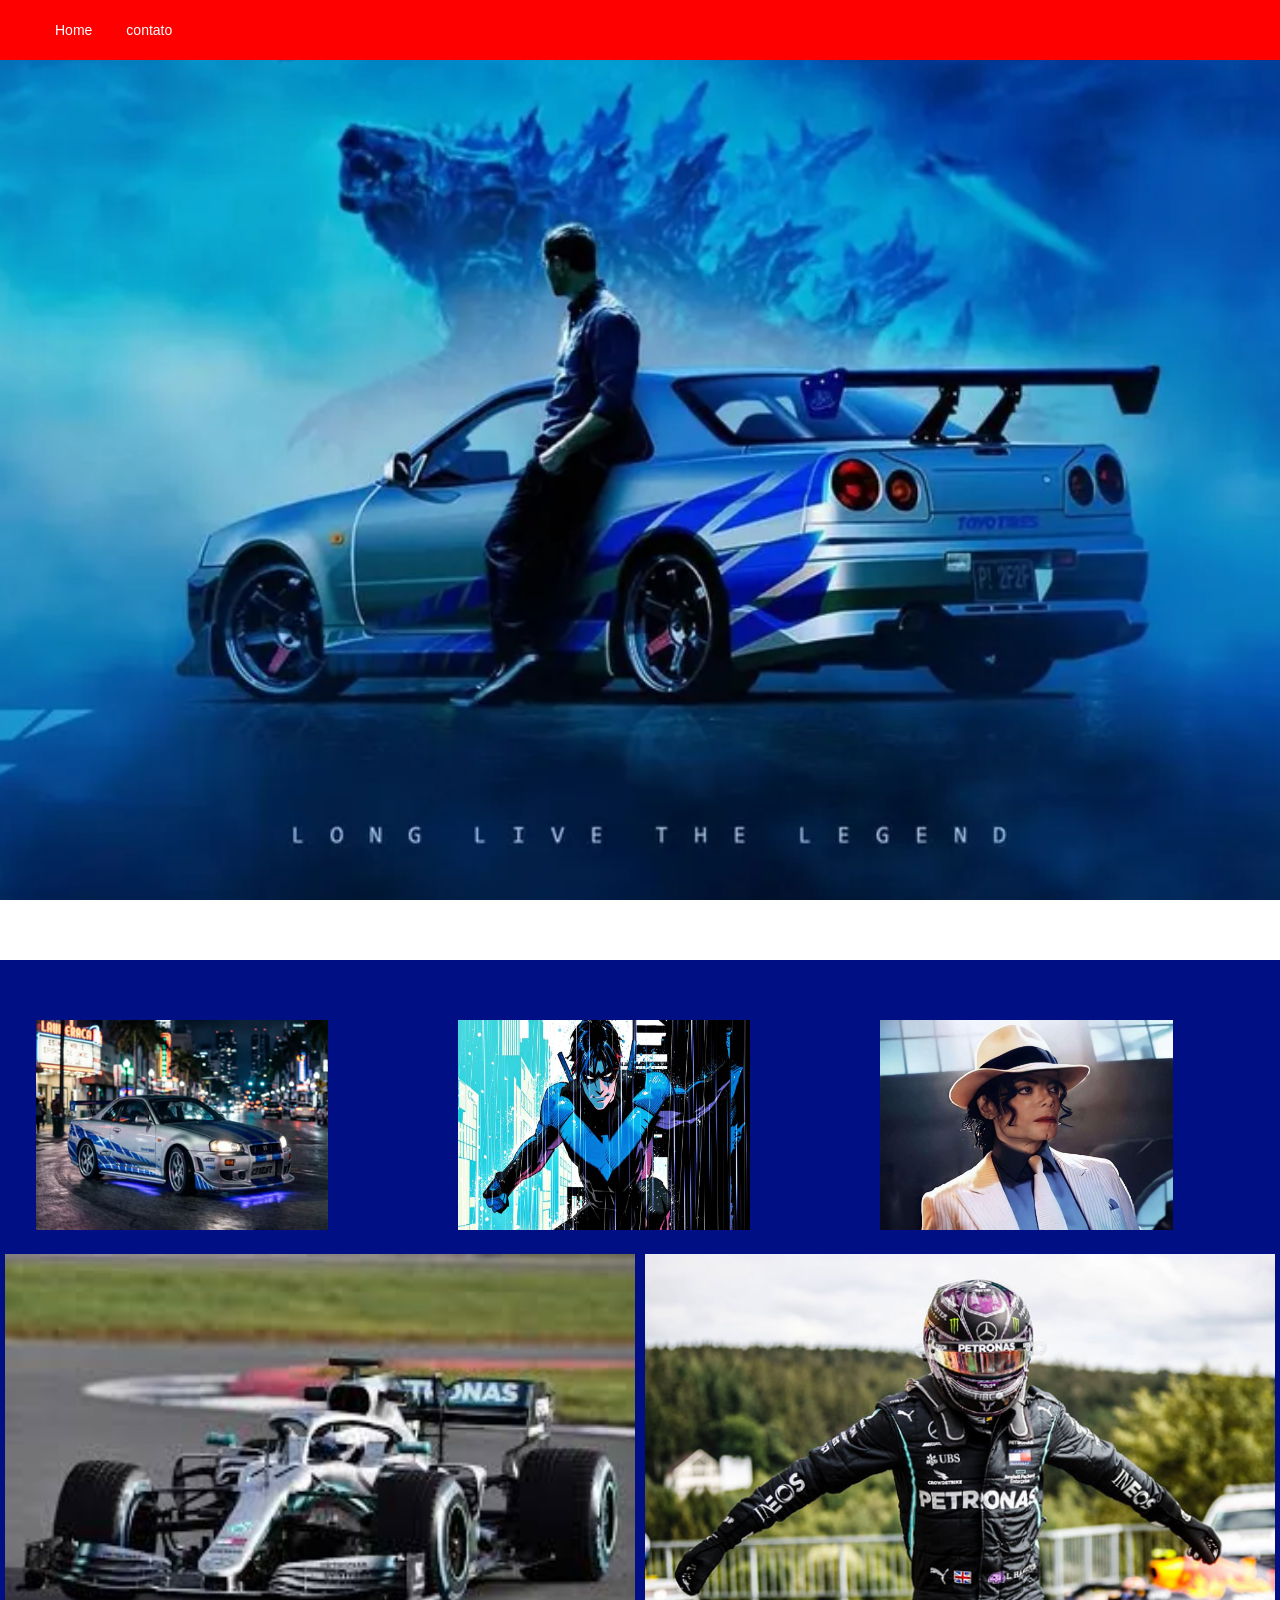
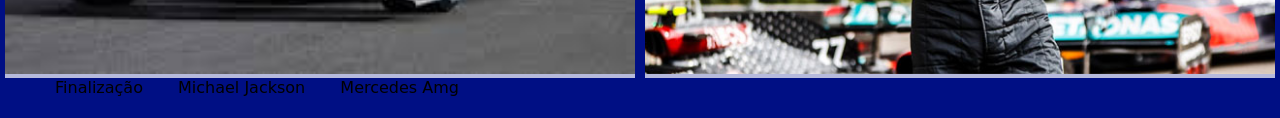
<file: Atividadebimestre/index.html>
<!DOCTYPE html>
<html lang="pt br">
<head>
    <meta charset="UTF-8">
    <meta name="viewport" content="width=device-width, initial-scale=1.0">
    <title>Document</title>

    <link rel="stylesheet" href="css/style.css">
</head>
<body>
    
    <header>
    <div class="fonte1">
        <nav>
            <ul>
                <li> <a href="index.html"> Home</a></li>
                <li> <a href="index2.html"> contato</a></li>
            </ul>
        </nav>
    </div>
</header>

        <section id="destaque"> </section>

        <section id="fundo1">
            <div class="coluna1">
                <img src="images/michael1.jpg" alt="" class="foto1">
            </div>

            <div class="coluna1">
                <img src="images/nightwing.jpeg" alt="" class="foto1">
            </div>

            <div class="coluna1">
                <img src="images/skyline1.avif" alt="" class="foto1">
            </div>
        </section>

        <section>
            <div class="coluna2">
                <img src="images/image1.jpg" alt="" class="foto2">
            </div>

            <div class="coluna2">
                <img src="images/capaHamiltonVence.jpg" alt="" class="foto2">
            </div>
        </section>

        
        <footer id="rodape">
            <div>
                <ul>
                    <li>Finalização</li>
                    <li>Michael Jackson</li>
                    <li>Mercedes Amg</li>
                </ul>
            </div>
        </footer>
</body>
</html>
</file>
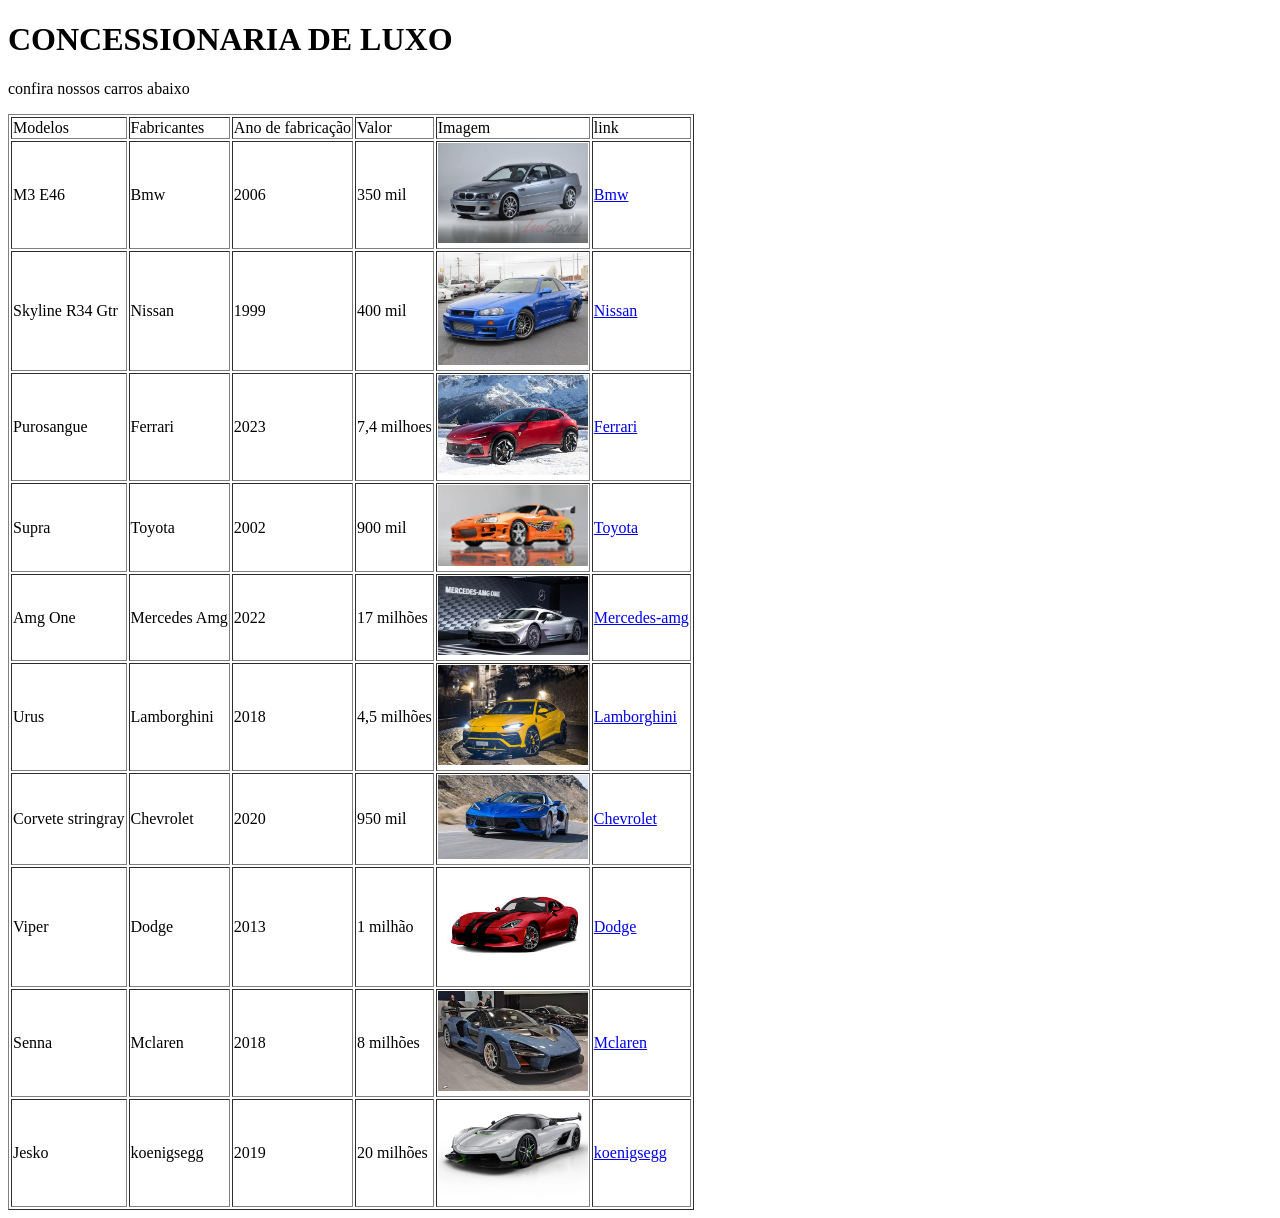
<file: Aula/index.html>
<!DOCTYPE html>
<html lang="pt br">
<head>
    <meta charset="UTF-8">
    <meta name="viewport" content="width=device-width, initial-scale=1.0">
    <title>Document</title>
</head>
<body>
    <h1> CONCESSIONARIA DE LUXO </h1>
    <p> confira nossos carros abaixo</p>
     <table border="1">
        <tr> 
        <td>Modelos</td>
        <td>Fabricantes</td>
        <td>Ano de fabricação</td>
        <td>Valor</td>
        <td>Imagem</td>
        <td>link</td>
        
        </tr>
            <tr>
                <td>M3 E46</td>
                <td>Bmw</td>
                <td>2006</td>
                <td>350 mil</td>
                <td><img src="images/bmw.jpg" alt="" width="150"></td>
                <td><a href="https://www.bmw.com.br/pt/index.html" target="_blank"> Bmw</a></td>
            </tr>
             <tr>
                <td>Skyline R34 Gtr</td>
                <td>Nissan</td>
                <td>1999</td>
                <td> 400 mil</td>
                <td><img src="images/skyline.webp" alt="" width="150"></td>
                <td><a href="https://www.nissan.com.br/" target="_blank"> Nissan</a></td>
             </tr>
                <tr>
                    <td>Purosangue</td>
                    <td>Ferrari</td>
                    <td>2023</td>
                    <td>7,4 milhoes</td>
                    <td><img src="images/images.jpg" alt="" width="150"></td>
                    <td><a href="https://www.ferrari.com/en-BR" target="_blank"> Ferrari</a></td>  
                </tr>
             <tr>
                <td>Supra</td>
                <td>Toyota</td>
                <td>2002</td>
                <td>900 mil</td>
                <td><img src="images/download.jpg" alt="" width="150"></td>
                <td><a href="https://www.toyota.com.br/" target="_blank"> Toyota</a></td>
             </tr>
               <tr>
                 <td>Amg One</td>
                 <td>Mercedes Amg</td>
                 <td>2022</td>
                 <Td>17 milhões</Td>
                 <td><img src="images/m.jpg" alt="" width="150"></td>
                 <td><a href="https://www.mercedes-amg.com/en/home" target="_blank"> Mercedes-amg</a></td>
               </tr>
               <tr>
                <td>Urus</td>
                <td>Lamborghini</td>
                <td>2018</td>
                <td>4,5 milhões</td>
                <td><img src="images/lambp.webp" alt="" width="150"></td>
                <td><a href="https://www.lamborghini.com/en-en#val-ht" target="_blank"> Lamborghini</a></td>
               </tr>
               <tr>
                <td>Corvete stringray</td>
                <td>Chevrolet</td>
                <td>2020</td>
                <td>950 mil</td>
                <td><img src="images/images (1).jpg" alt="" width="150"></td>
                <td><a href="https://www.chevrolet.com.br/" target="_blank">Chevrolet</a></td>
               </tr>
               <tr>
                <td>Viper</td>
                <td>Dodge</td>
                <td>2013</td>
                <td>1 milhão</td>
                <td><img src="images/images (2).jpg" i="" width="150"></td>
                <td><a href="https://www.dodge.com.br/" target="_blank">Dodge</a></td>
               </tr>
               
               <tr>
                <td>Senna</td>
                <td>Mclaren</td>
                <td>2018</td>
                <td>8 milhões</td>
                <td><img src="images/mca.jpg" alt="" width="150"></td>
                <td><a href="https://www.mclaren.com/" target="_blank">Mclaren</a></td>
               </tr>
               <tr>
                <td>Jesko</td>
                <td>koenigsegg</td>
                <td>2019</td>
                <td>20 milhões</td>
                <td><img src="images/2019-03-07-koenigsegg-jesko-2020-1600-01.webp" alt="" width="150"></td>
                <td><a href="https://www.koenigsegg.com/home" target="_blank"> koenigsegg</a></td>               
            </tr>
              
</body>
</html>
</file>
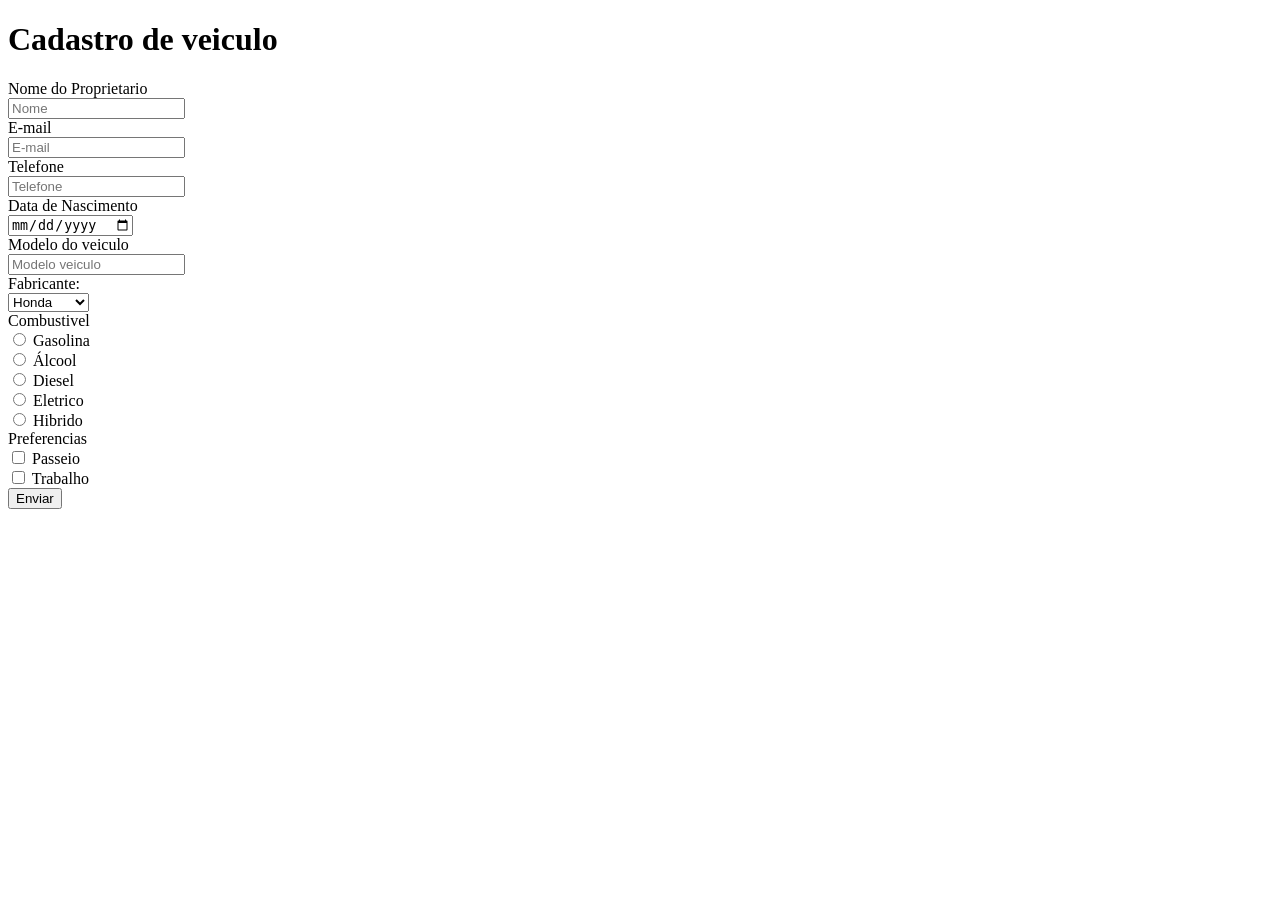
<file: Formulario/index.html>
<!DOCTYPE html>
<html lang="pt br">
<head>
    <meta charset="UTF-8">
    <meta name="viewport" content="width=device-width, initial-scale=1.0">
    <title>Document</title>
</head>
<body>
    
    <h1>Cadastro de veiculo </h1>
      
      <form action="" method="post">
        <div>
            <label for=""> Nome do Proprietario </label> </div>
            <div><input type="text" name="" id="" placeholder="Nome"></div>
           
            <div>
              <label for=""> E-mail </label></div>
              <div><input type="email" placeholder="E-mail"></div>

            <div>
              <label for=""> Telefone </label> </div>
              <div><input type="text" placeholder="Telefone"></div>
              
             <div>
              <label for=""> Data de Nascimento </label></div>
              <div> <input type="date" name="" id=""> </div>

              <div>
                <label for="">Modelo do veiculo</label></div>
                <div> <input type="text" placeholder="Modelo veiculo"></div>

              <div>
                <label for="">Fabricante:</label>
              </div>
              <div>
                <select name="" id="">
                 <div> <option value=""> Honda</option></div>
                 <div><option value=""> Chevrolet</option></div>
                 <div><option value=""> Nissan</option></div>
                 <div><option value=""> Bmw</option></div>
                 <div><option value=""> Mercedes</option></div>
                </select>
              </div>

                <div>
                  <label for=""> Combustivel </label>
                </div>

                <div> <input type="radio" name="rbcombustivel"> <span>Gasolina </span> </div> 
                <div><input type="radio" name="rbcombustivel"> <span>Álcool </span></div>
                <div><input type="radio" name="rbcombustivel"> <span>Diesel </span></div>
                <div><input type="radio" name="rbcombustivel"> <span>Eletrico </span></div>
                <div><input type="radio" name="rbcombustivel"> <span>Hibrido </span></div>

                <div> 
                  <label for=""> Preferencias </label>
                </div>

                <div> <input type="checkbox"> <span>Passeio</span></div>
                <div> <input type="checkbox"> <span>Trabalho</span></div>

                <div><input type="submit" value="Enviar"></div>
              
      </form>

</body>
</html>
</file>
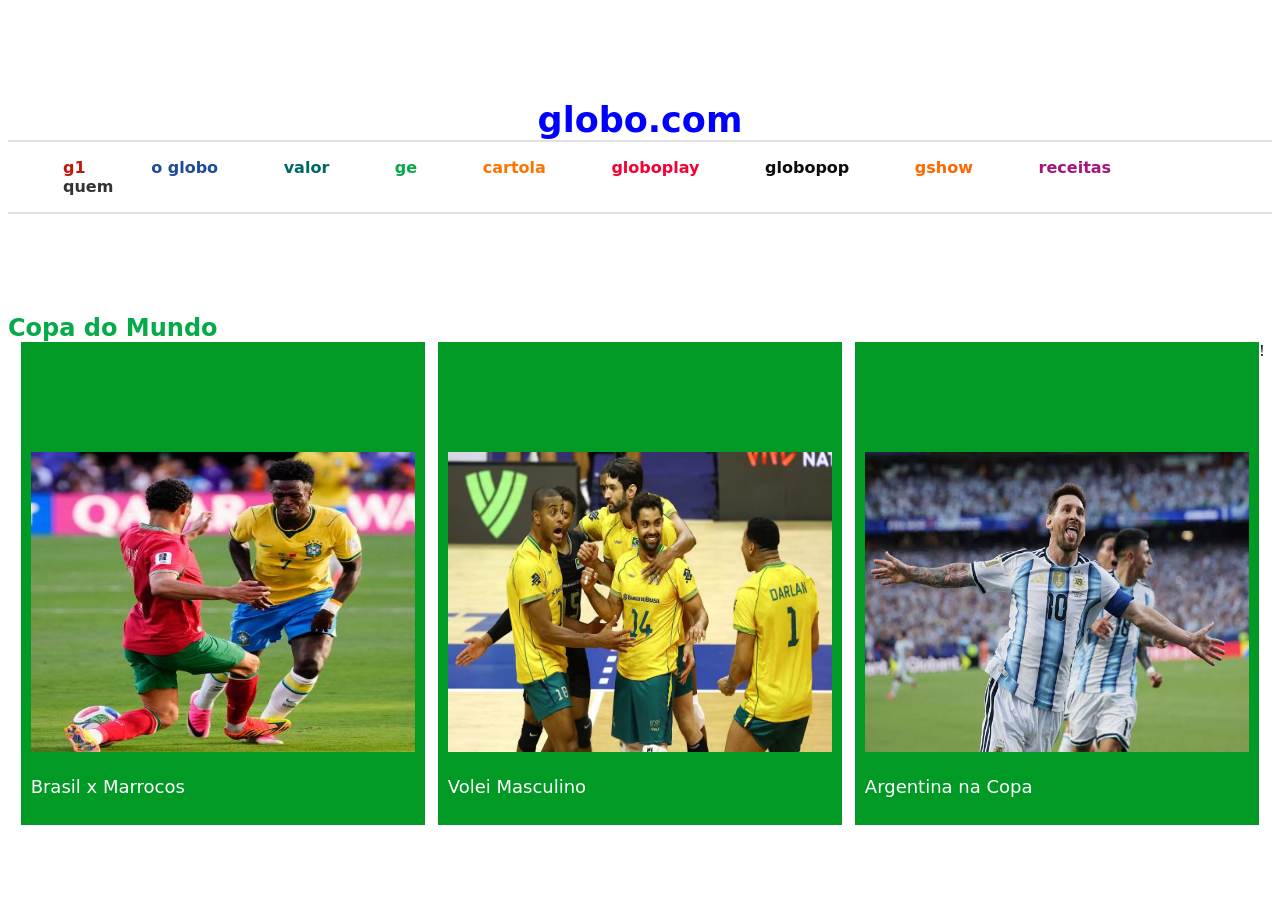
<file: globo/index.html>
<!DOCTYPE html>
<html lang="en">
<head>
    <meta charset="UTF-8">
    <meta name="viewport" content="width=device-width, initial-scale=1.0">
    <link rel="stylesheet" href="css/style.css">
    <title>Document</title>
</head>
<body>
    
<header>
    
    <div>
        <h1 id="T1"> globo.com </h1>
    </div>
    
    <div class="T2">
        <nav>
            <ul>
                <li><a id="g1" href="#"> g1 </a></li>
                <li><a id="oglobo" href="#"> o globo </a></li>
                <li><a id="valor" href="#"> valor </a></li>
                <li><a id="ge" href="#"> ge </a></li>
                <li><a id="cartola" href="#"> cartola </a></li>
                <li><a id="globoplay" href="#"> globoplay </a></li>
                <li><a id="globopop" href="#"> globopop </a></li>
                <li><a id="gshow" href="#"> gshow </a></li>
                <li><a id="receitas" href="#"> receitas </a></li>
                <li><a id="quem" href="#"> quem </a></li>
            </ul>
        </nav>
    </div>
</header>

<section>
    <h1>Copa do Mundo</h1>
!
    <div class="coluna3">
        <img src="images/brasilxmarrocos.jpg" alt="" class="imgSelecao">
        <p>Brasil x Marrocos</p>
    </div>

    <div class="coluna3">
        <img src="images/brasil2.avif" alt="" class="imgSelecao">
        <p>Volei Masculino</p>
    </div>

    <div class="coluna3">
        <img src="images/messi.jpg" alt="" class="imgSelecao">
        <p>Argentina na Copa</p>
    </div>
</section>

</body>
</html>
</file>
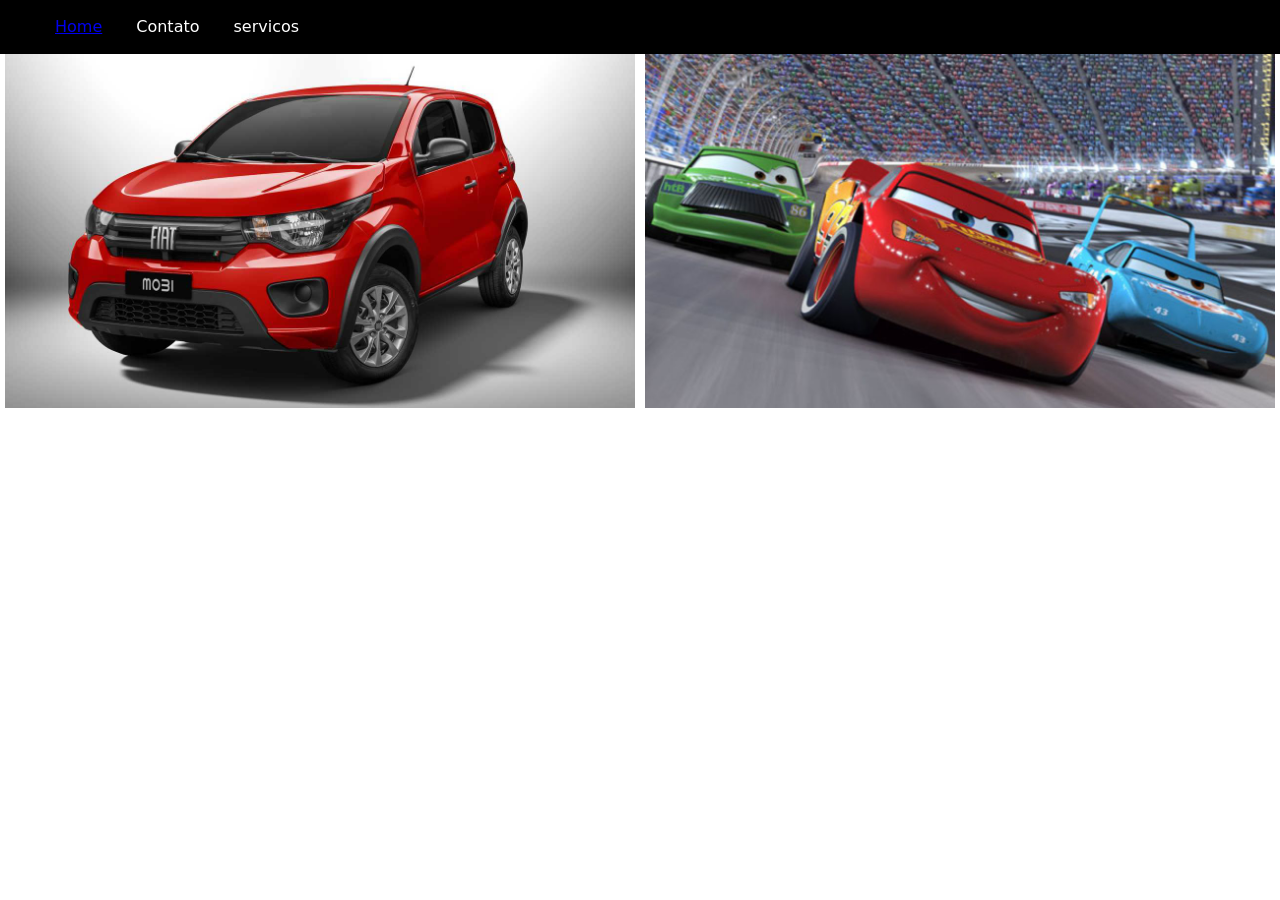
<file: Home/index.HTML>
<!DOCTYPE html>
<html lang="PT BR">
<head>
    <meta charset="UTF-8">
    <meta name="viewport" content="width=device-width, initial-scale=1.0">
    <title>Document</title>
        <link rel="stylesheet" href="css/style.css">
        <link rel="stylesheet" href="css/reset.css">
</head>
<body>
    <header>
        <nav class="menu">
            <ul id="list">
                <li> <a href="#"> Home</a></li>
                <li><a href="#"> </a> Contato</li>
                <li> <a href="#"></a>servicos</li>
            </ul>
        </nav>
    </header>

    <section id="secao">
        <div class="coluna1">
            <img src="image/fiat-mobi-2023.jpg" alt="" class="imgcarro">
        </div>

        <div class="coluna1">
            <img src="image/carros_capa.jpg" alt="" class="imgcarro">
        </div>
    </section>
    
</body>
</html>
</file>
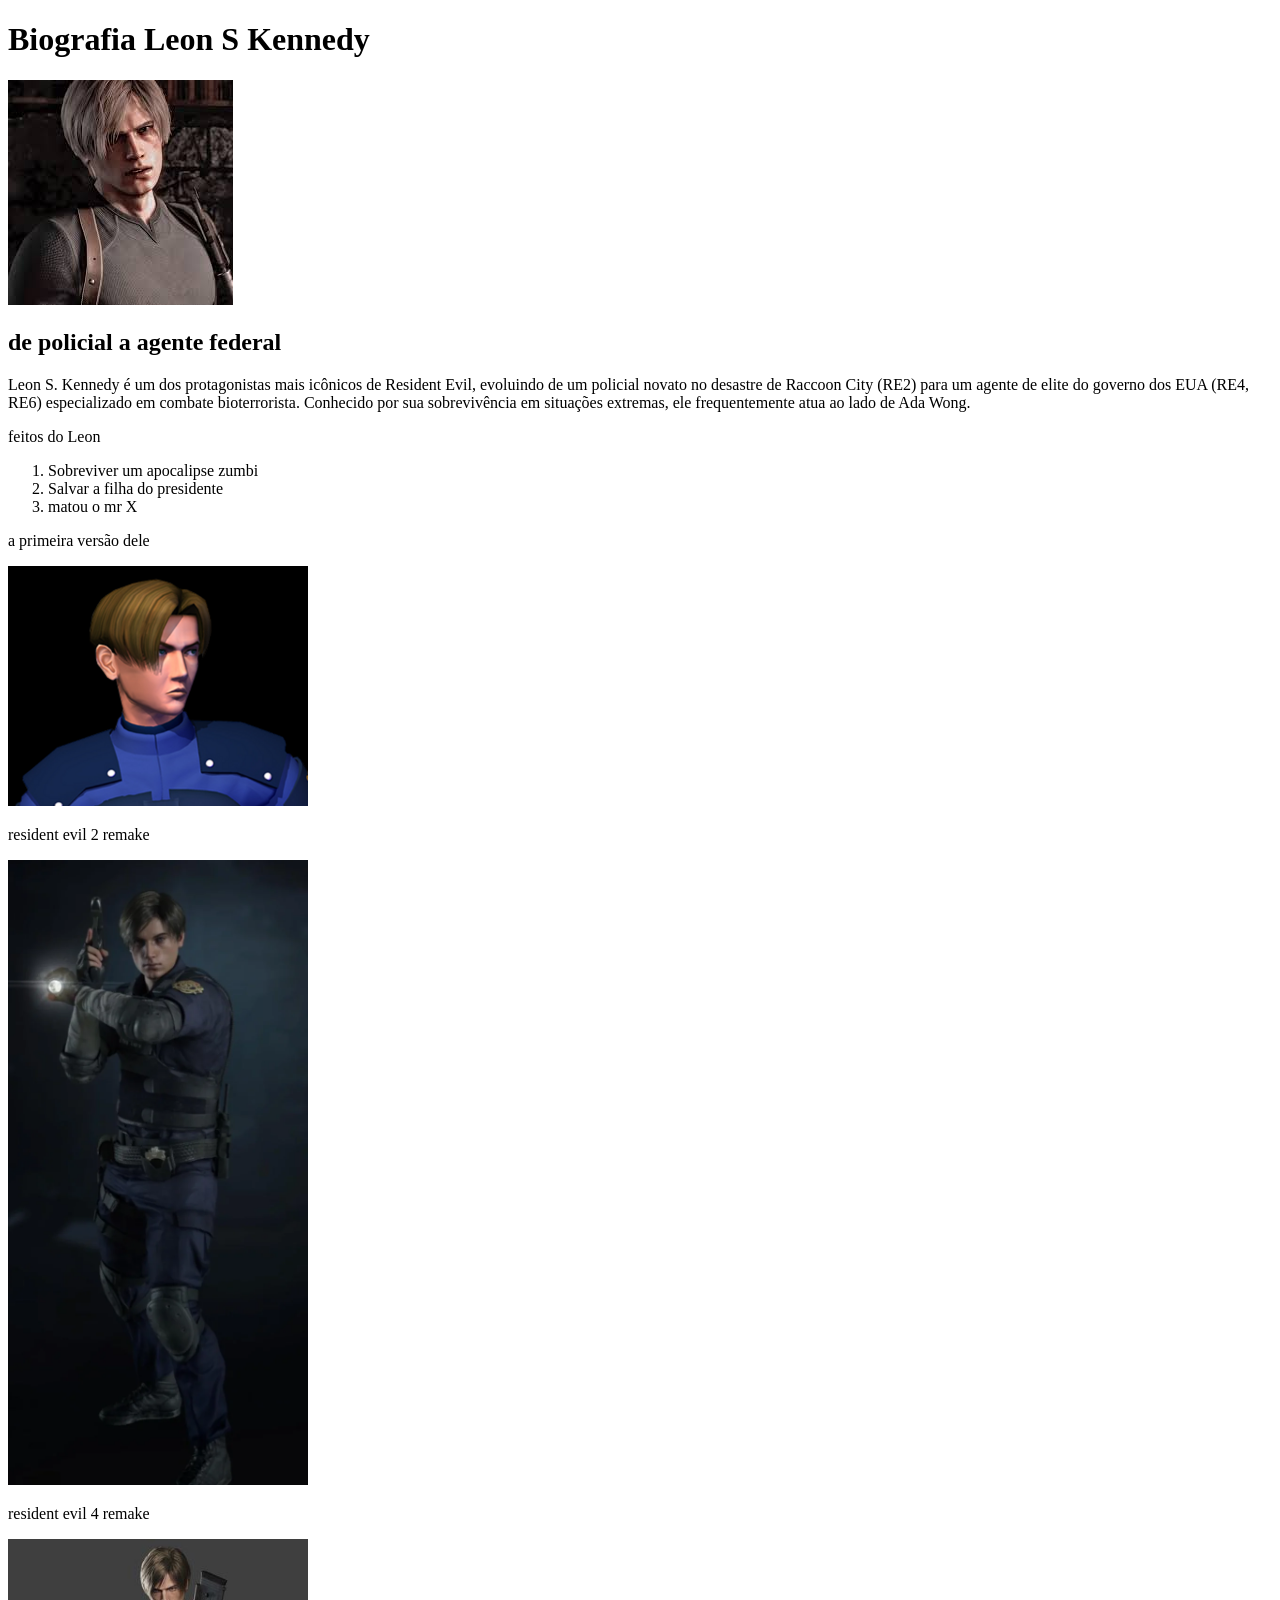
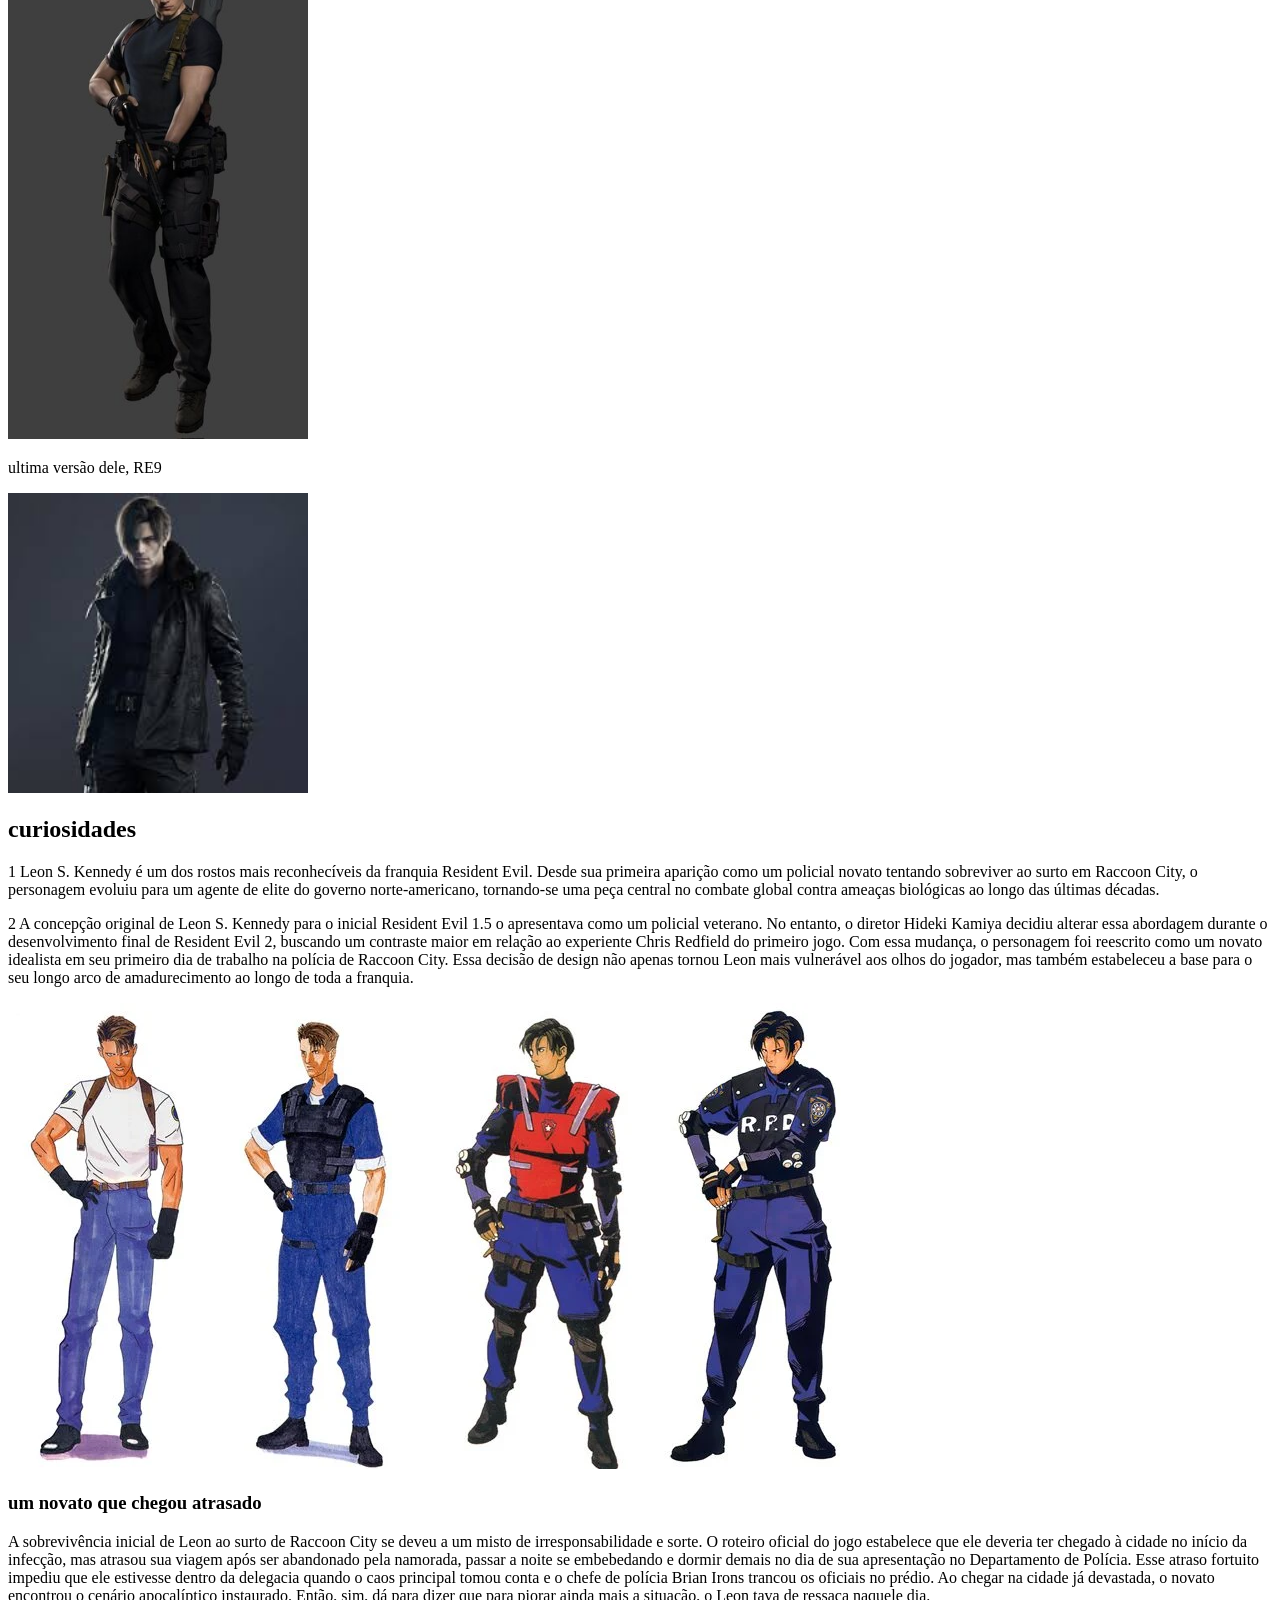
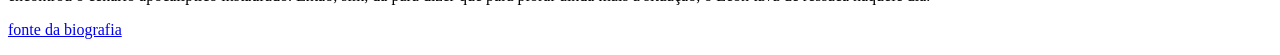
<file: Aula 3/PRJbiografia/Index.html>
<!DOCTYPE html>
<html lang="pt-br">
<head>
    <meta charset="UTF-8">
    <meta name="viewport" content="width=device-width, initial-scale=1.0">
    <title>Document</title>
</head>
<body>
    
           <h1>Biografia Leon S Kennedy </h1>
           <img src="imagem/Leon-icon.jpg" alt="Leon">
             <h2> de policial a agente federal</h2>
                <p>Leon S. Kennedy é um dos protagonistas mais icônicos de Resident Evil, evoluindo de um policial novato no desastre de Raccoon City (RE2) para um agente de elite do governo dos EUA (RE4, RE6) especializado em combate bioterrorista. Conhecido por sua sobrevivência em situações extremas, ele frequentemente atua ao lado de Ada Wong. 

           </p>
             <p> feitos do Leon</p>
                <ol>
                 <li>
               Sobreviver um apocalipse zumbi
                     </li>
             <li>
            Salvar a filha do presidente
           </li>
           <li> matou o mr X</li>
           </ol>
           <p>a primeira versão dele</p>
           <img src="imagem/leon-s-kennedy.png" alt="" width="300">
           <p> resident evil 2 remake</p>
                 <img src="imagem/Leon2.webp" alt="" width="300">
                    <p> resident evil 4 remake</p>
                     <img src="imagem/Leon4.jpg" alt="" width="300">
                 <p> ultima versão dele, RE9</p>
                <img src="imagem/leon9.jpg" alt="" width="300">
                 <h2>curiosidades</h2>
                     <p>1 Leon S. Kennedy é um dos rostos mais reconhecíveis da franquia Resident Evil. Desde sua primeira aparição como um policial novato tentando sobreviver ao surto em Raccoon City, o personagem evoluiu para um agente de elite do governo norte-americano, tornando-se uma peça central no combate global contra ameaças biológicas ao longo das últimas décadas.
                     </p>
                     <p>2 A concepção original de Leon S. Kennedy para o inicial Resident Evil 1.5 o apresentava como um policial veterano. No entanto, o diretor Hideki Kamiya decidiu alterar essa abordagem durante o desenvolvimento final de Resident Evil 2, buscando um contraste maior em relação ao experiente Chris Redfield do primeiro jogo.

           Com essa mudança, o personagem foi reescrito como um novato idealista em seu primeiro dia de trabalho na polícia de Raccoon City. Essa decisão de design não apenas tornou Leon mais vulnerável aos olhos do jogador, mas também estabeleceu a base para o seu longo arco de amadurecimento ao longo de toda a franquia.</p>
           <img src="imagem/20260310-leon-rpd-concept.webp" alt="">
           <h3>  um novato que chegou atrasado</h3>
           <p> A sobrevivência inicial de Leon ao surto de Raccoon City se deveu a um misto de irresponsabilidade e sorte. O roteiro oficial do jogo estabelece que ele deveria ter chegado à cidade no início da infecção, mas atrasou sua viagem após ser abandonado pela namorada, passar a noite se embebedando e dormir demais no dia de sua apresentação no Departamento de Polícia.

           Esse atraso fortuito impediu que ele estivesse dentro da delegacia quando o caos principal tomou conta e o chefe de polícia Brian Irons trancou os oficiais no prédio. Ao chegar na cidade já devastada, o novato encontrou o cenário apocalíptico instaurado. Então, sim, dá para dizer que para piorar ainda mais a situação, o Leon tava de ressaca naquele dia.</p>
          
           <p>
            <a href="https://residentevil.fandom.com/pt-br/wiki/Leon_Scott_Kennedy" target="blank">fonte da biografia
                </a>
                    </p>
</body>
</html>
</file>
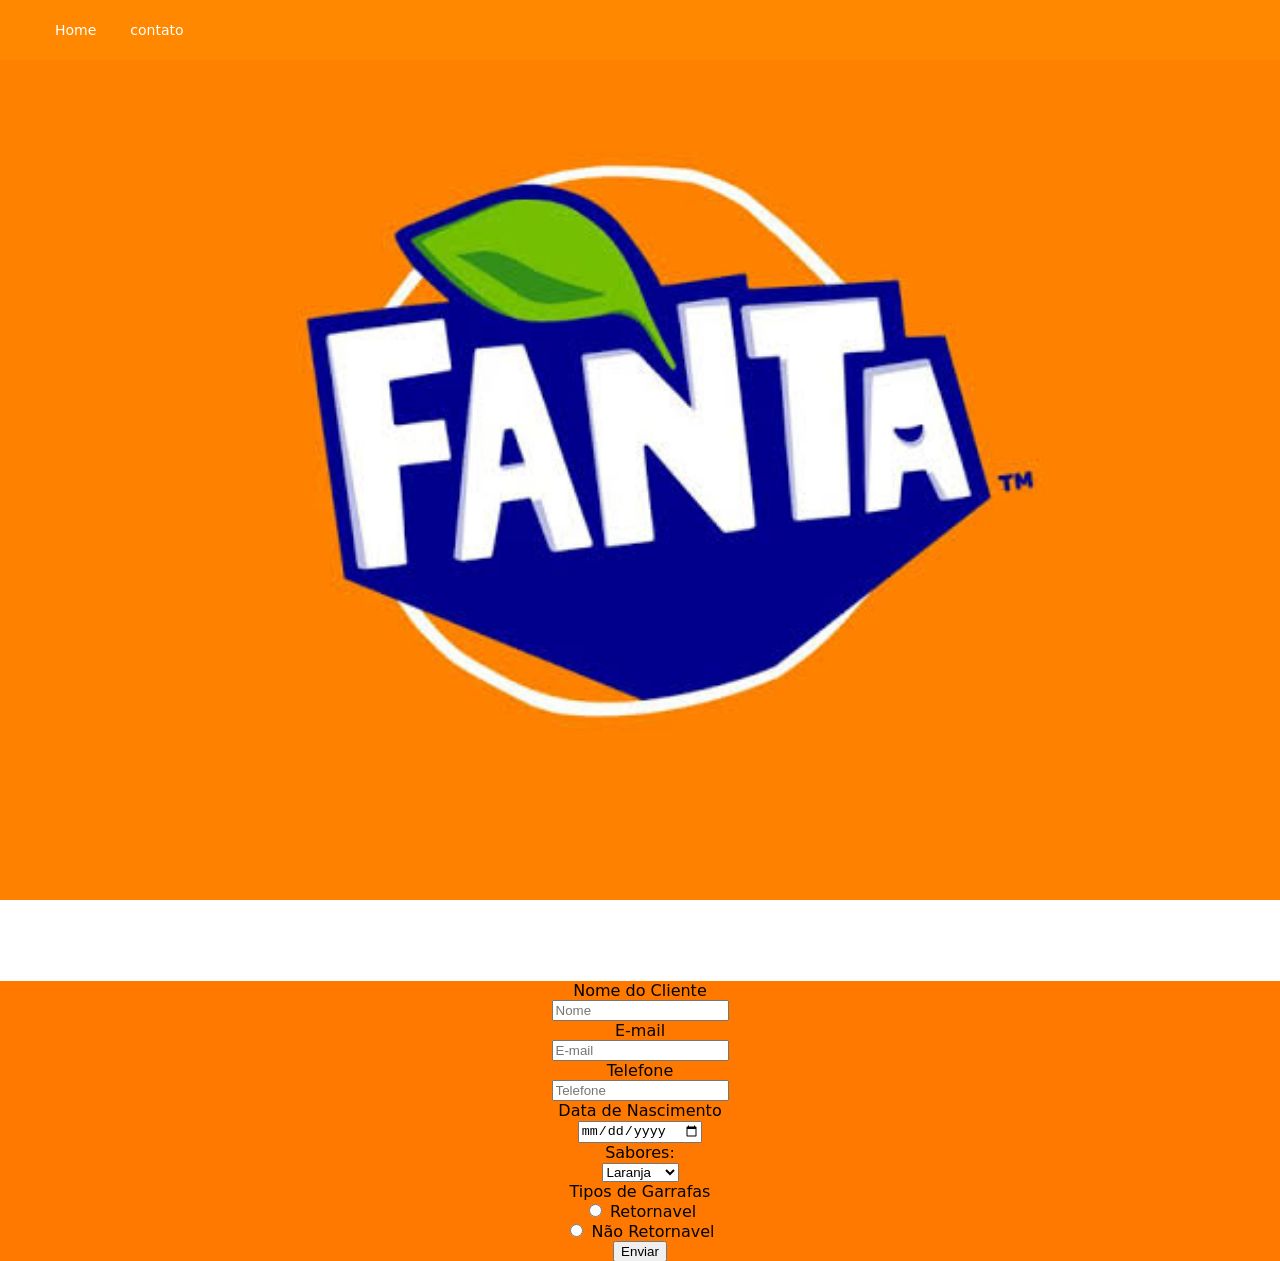
<file: Atividadebimestre/index2.html>
<!DOCTYPE html>
<html lang="pt br">
<head>
    <meta charset="UTF-8">
    <meta name="viewport" content="width=device-width, initial-scale=1.0">
    <title>Document</title>

        <link rel="stylesheet" href="css/style2.css">

</head>
<body>
    

      <header>
            <div>
              <nav>
                <ul>
                  <li> <a href="index.html"> Home</a></li>
                  <li> <a href="index2.html"> contato</a></li>
              </ul>
            </nav>
        </div>
    </header>

    <section id="destaque"> </section>

    <h1></h1>
      
      <form action="" method="post">
        <div>
            <label for=""> Nome do Cliente </label> </div>
            <div><input type="text" name="" id="" placeholder="Nome"></div>
           
            <div>
              <label for=""> E-mail </label></div>
              <div><input type="email" placeholder="E-mail"></div>

            <div>
              <label for=""> Telefone </label> </div>
              <div><input type="text" placeholder="Telefone"></div>
              
             <div>
              <label for=""> Data de Nascimento </label></div>
              <div> <input type="date" name="" id=""> </div>

                <label for="">Sabores:</label>
              </div>
              <div>
                <select name="" id="">
                 <div> <option value=""> Laranja</option></div>
                 <div><option value=""> Uva</option></div>
                 <div><option value=""> Garana</option></div>
                 <div><option value=""> Maracuja</option></div>
                </select>
              </div>

                <div>
                  <label for=""> Tipos de Garrafas</label>
                </div>

                <div> <input type="radio" name="rbRetornavel"> <span>Retornavel </span> </div> 
                <div><input type="radio" name="rbNão Retornavel"> <span>Não Retornavel </span></div>
                <div class="enviar"><input type="submit" value="Enviar"></div>
              
      </form>

</body>
</html>
</file>
<file: Atividadebimestre/css/style.css>
body{
    margin: 0px;
}

nav{
    background-color: rgb(255, 0, 0);
    padding-top: 5px;
    padding-bottom: 5px;
}

ul{
    list-style-type:none ;
}

li{
    display: inline;
    padding-left: 15px;
    padding-right: 15px;
}

a{
    font-family: 'Franklin Gothic Medium', 'Arial Narrow', Arial, sans-serif;
    font-size: 14px;
    color:rgb(255, 255, 255);
    text-decoration:none;
}

a:hover{
    color: rgb(0, 89, 255);
    background-color: rgb(0, 0, 0);
    text-decoration: none;
}

#destaque{
    width: 100%;
    height: 100vh;
    background:url(../images/paul-walker-skyline-srgb7ceksgjkiamh.jpg);
    background-repeat: no-repeat;
    background-size: cover;
    background-position: center;
    background-attachment: fixed;
}

#fundo1{
    background-color: rgba(0, 225, 255, 0.719);
}

.foto1{
    width:75%;
    height:210px;
    margin-top: 50px;
    margin-bottom: 10px;
}

.coluna1{
    width:32%;
    float:right;
    margin-right:0%;
    padding: 10px;
    box-sizing:border-box;
    margin-left: 1%;
    ;
}

.foto2{
    width: 100%;
    height: 420px;
}

.coluna2{
    width: 49.2%;
    float: left;
    margin-left: 5px;
    margin-right: 5px;
    /*margin-top:100px;*/
    /*margin-botton:100px;*/
    background-color:rgba(255, 255, 255, 0.712);
    box-sizing: border-box;
}

#rodape{
     background-color: rgb(0, 15, 132);
    padding-top: 5px;
    padding-bottom: 5px;
    font-family: system-ui, -apple-system, BlinkMacSystemFont, 'Segoe UI', Roboto, Oxygen, Ubuntu, Cantarell, 'Open Sans', 'Helvetica Neue', sans-serif;
    color: rgb(0, 0, 0);
}
</file>
<file: globo/css/style.css>
body{
    background-color: rgb(255, 255, 255);
}

#T1{
    text-align: center;
    font-family: system-ui, -apple-system, BlinkMacSystemFont, 'Segoe UI', Roboto, Oxygen, Ubuntu, Cantarell, 'Open Sans', 'Helvetica Neue', sans-serif ;
    font-size: 35px;
    color: blue;
}

nav {
    display: flex;
    justify-content: center;
    gap: 50px;
    border-top: 2px solid rgb(225, 225, 225);
    border-bottom: 2px solid rgb(225, 225, 225);
    padding: 0px;
}

li{
    display: inline;
    padding-left: 15px;
    padding-right: 15px;
}

a{
    font-family: system-ui, -apple-system, BlinkMacSystemFont, 'Segoe UI', Roboto, Oxygen, Ubuntu, Cantarell, 'Open Sans', 'Helvetica Neue', sans-serif;
    font-size: 16px;
    margin-right: 30px;
    text-decoration: none;
    font-weight: bold;
}

#g1{
    color: #c4170c;
}

#oglobo{
    color: #1e4c9a;
}

#valor{
    color: #006767;
}

#ge{
    color: #06aa48;
}

#cartola{
    color: #ff7400;
}

#globoplay{
    color: #f50234;
}

#globopop{
    color: #0b0c0e;
}

#gshow{
    color: #ff6700;
}

#receitas{
    color: #a5147d;
}

#quem{
    color: #333333;
}


.coluna3{
    width:32%;
    float:left;
    margin-right:0%;
    background-color: rgb(0, 154, 36);
    padding: 10px;
    box-sizing: border-box;
    margin-left: 1%;
}

.imgSelecao{
    width:100%;
    height:300px;
    margin-top: 100px;
    margin-bottom: 10px;
}
p{
    font-size: 18px;
    color: rgb(255, 255, 255);
    margin-top: 10px;
    font-family: system-ui, -apple-system, BlinkMacSystemFont, 'Segoe UI', Roboto, Oxygen, Ubuntu, Cantarell, 'Open Sans', 'Helvetica Neue', sans-serif;
}
h1{
    color: #06aa48;
    margin-top: 100px;
    font-family: system-ui, -apple-system, BlinkMacSystemFont, 'Segoe UI', Roboto, Oxygen, Ubuntu, Cantarell, 'Open Sans', 'Helvetica Neue', sans-serif;
    margin-bottom: 0px;
}
</file>
<file: Home/css/style.css>
body{
    margin:0px ;
}

.menu{
    background-color: rgb(0, 0, 0);
    padding-bottom:15px;
    padding-top: 15px;    
}



#list ul{
    list-style: none;
}

#list li {
    display: inline;
    padding-left: 15px;
    padding-right: 15px;
    color: #fff;
    font-family: system-ui, -apple-system, BlinkMacSystemFont, 'Segoe UI', Roboto, Oxygen, Ubuntu, Cantarell, 'Open Sans', 'Helvetica Neue', sans-serif;
}

#secao{
    gap: 30px;
}

.imgcarro{
    width: 100%;
    height: 420%;
}

.coluna1{
    width: 49.2%;
    float: left;
    margin-left: 5px;
    margin-right: 5px;
    gap: 30px;
}
</file>
<file: Atividadebimestre/css/style2.css>
body{
    margin: 0px;
    color: rgb(0, 0, 0);
}

nav{
    background-color: rgb(255, 136, 0);
    padding-top: 5px;
    padding-bottom: 5px;
}
ul{
    list-style-type: none;
}

li{
    display: inline;
    padding-left: 15px;
    padding-right: 15px;
}

a{
    font-family: system-ui, -apple-system, BlinkMacSystemFont, 'Segoe UI', Roboto, Oxygen, Ubuntu, Cantarell, 'Open Sans', 'Helvetica Neue', sans-serif ;
    font-size: 14px;
    color:rgb(255, 255, 255);
    text-decoration:none;
}

a:hover{
    color: rgb(19, 0, 124);
    background-color: rgb(255, 123, 0);
}

form{
    text-align: center;
    font-family: system-ui, -apple-system, BlinkMacSystemFont, 'Segoe UI', Roboto, Oxygen, Ubuntu, Cantarell, 'Open Sans', 'Helvetica Neue', sans-serif;
     background-color: rgb(255, 120, 0);
     margin: 0px;; 
}

#destaque{ width: 100%;
    height: 100vh;
    background:url(../images/images.jpg);
    background-repeat: no-repeat;
    background-size: cover;
    background-position: center;
    background-attachment: fixed;
    margin-bottom: 0px;
}
</file>
